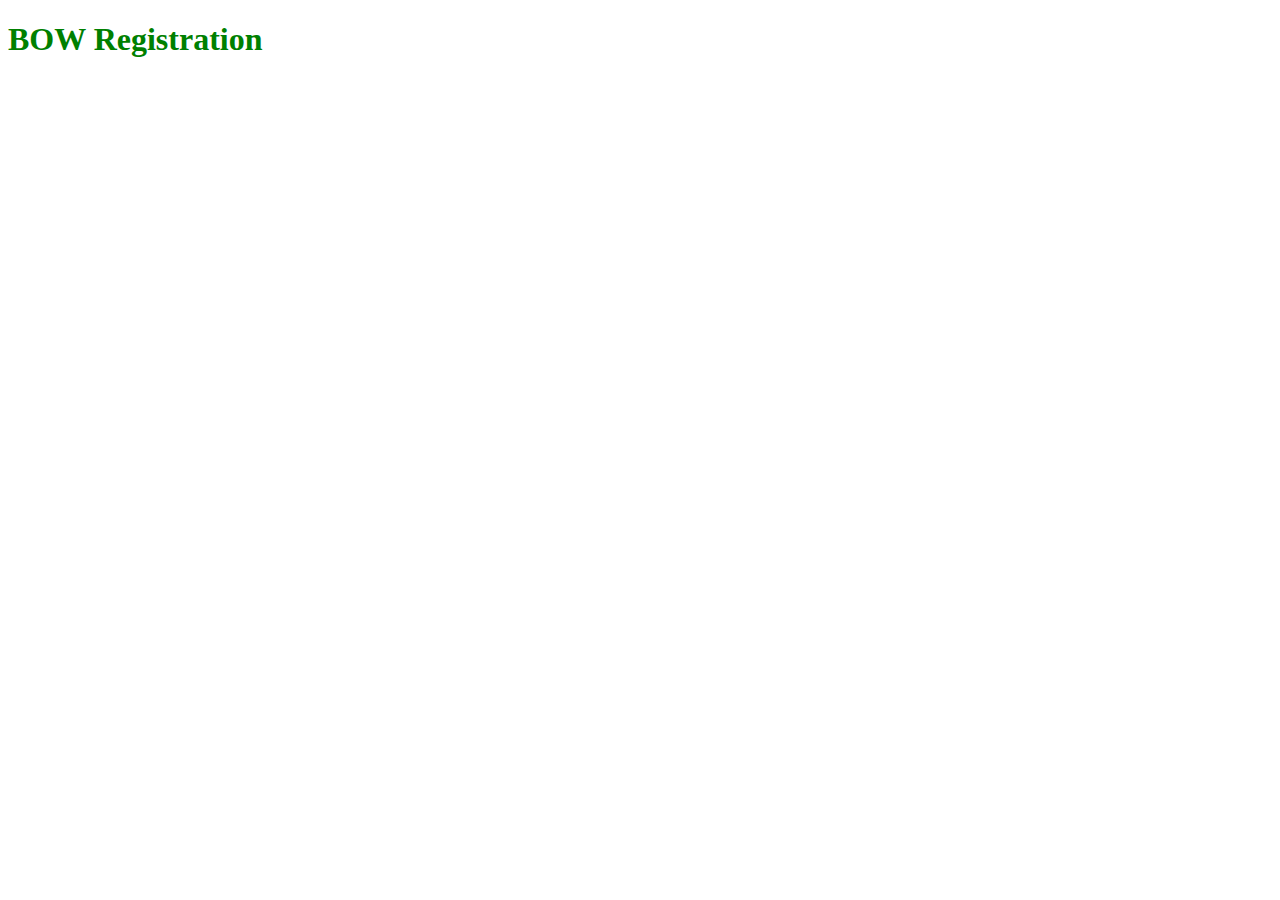
<file: BOW.html>
<!DOCTYPE html>
<html>
<head>
    <meta charset="utf-8" />
    <title>BOW</title>
    <style type="text/css">
    
    </style>
</head>
<body>
    <div id="header">
    <h1 style="color:green">BOW Registration</h1>
     </div>




</body>
</html>
</file>
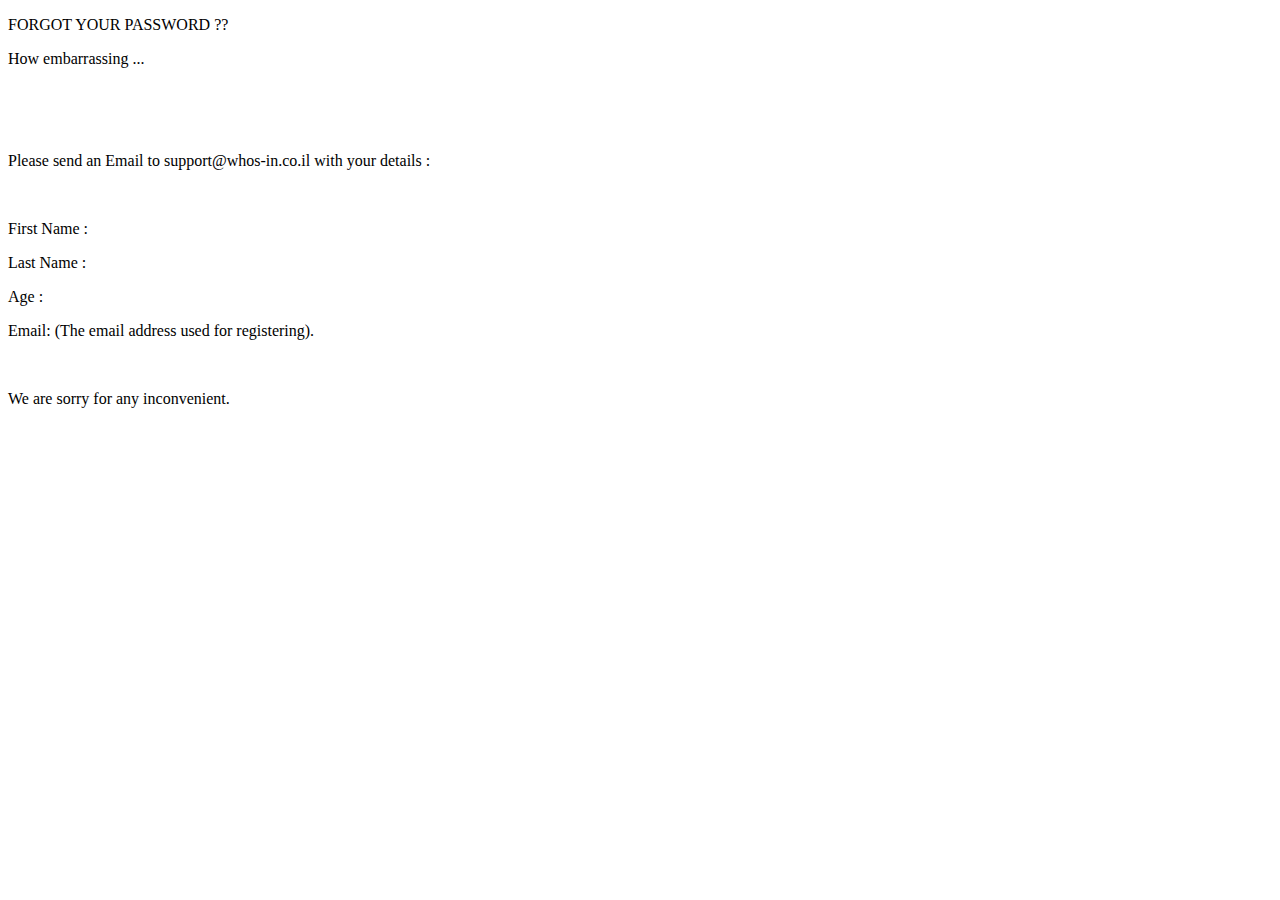
<file: forgot.html>
<!DOCTYPE html PUBLIC "-//W3C//DTD XHTML 1.0 Transitional//EN" "http://www.w3.org/TR/xhtml1/DTD/xhtml1-transitional.dtd">
<html xmlns="http://www.w3.org/1999/xhtml">
<head>
<meta http-equiv="Content-Type" content="text/html; charset=utf-8" />
<title>Forgot Password</title>
<link rel="shortcut icon" href="/images/logoIcon.ico" />
</head>

<body background = "https://lh3.googleusercontent.com/-028CHKdjnWM/ULuGgBtrQdI/AAAAAAAAAGg/C5xWPi0JczY/s1152/19820-blue-vintage-wallpaper-background.jpg">
<p dir="ltr">FORGOT YOUR PASSWORD<span dir="rtl"> </span><span dir="rtl"> </span><span dir="rtl"><span dir="rtl"> </span><span dir="rtl"> </span>??</span></p>
<p dir="ltr">How embarrassing<span dir="rtl"> </span><span dir="rtl"> </span><span dir="rtl"><span dir="rtl"> </span><span dir="rtl"> </span>...</span></p>
<p dir="ltr">&nbsp;</p>
<p dir="ltr">&nbsp;</p>
<p dir="ltr">Please send an Email to support@whos-in.co.il with your details<span dir="rtl"> </span><span dir="rtl"> </span><span dir="rtl"><span dir="rtl"> </span><span dir="rtl"> </span>:</span></p>
<p dir="ltr">&nbsp;</p>
<p dir="ltr">First Name<span dir="rtl"> </span><span dir="rtl"> </span><span dir="rtl"><span dir="rtl"> </span><span dir="rtl"> </span>:</span></p>
<p dir="ltr">Last Name<span dir="rtl"> </span><span dir="rtl"> </span><span dir="rtl"><span dir="rtl"> </span><span dir="rtl"> </span>:</span></p>
<p dir="ltr">Age<span dir="rtl"> </span><span dir="rtl"> </span><span dir="rtl"><span dir="rtl"> </span><span dir="rtl"> </span>:</span></p>
<p dir="ltr">Email: (The email address used for registering).</p>
<p dir="ltr">&nbsp;</p>
<p dir="ltr">We are sorry for any inconvenient.</p>
<p>&nbsp;</p>
</body>
</html>
</file>
